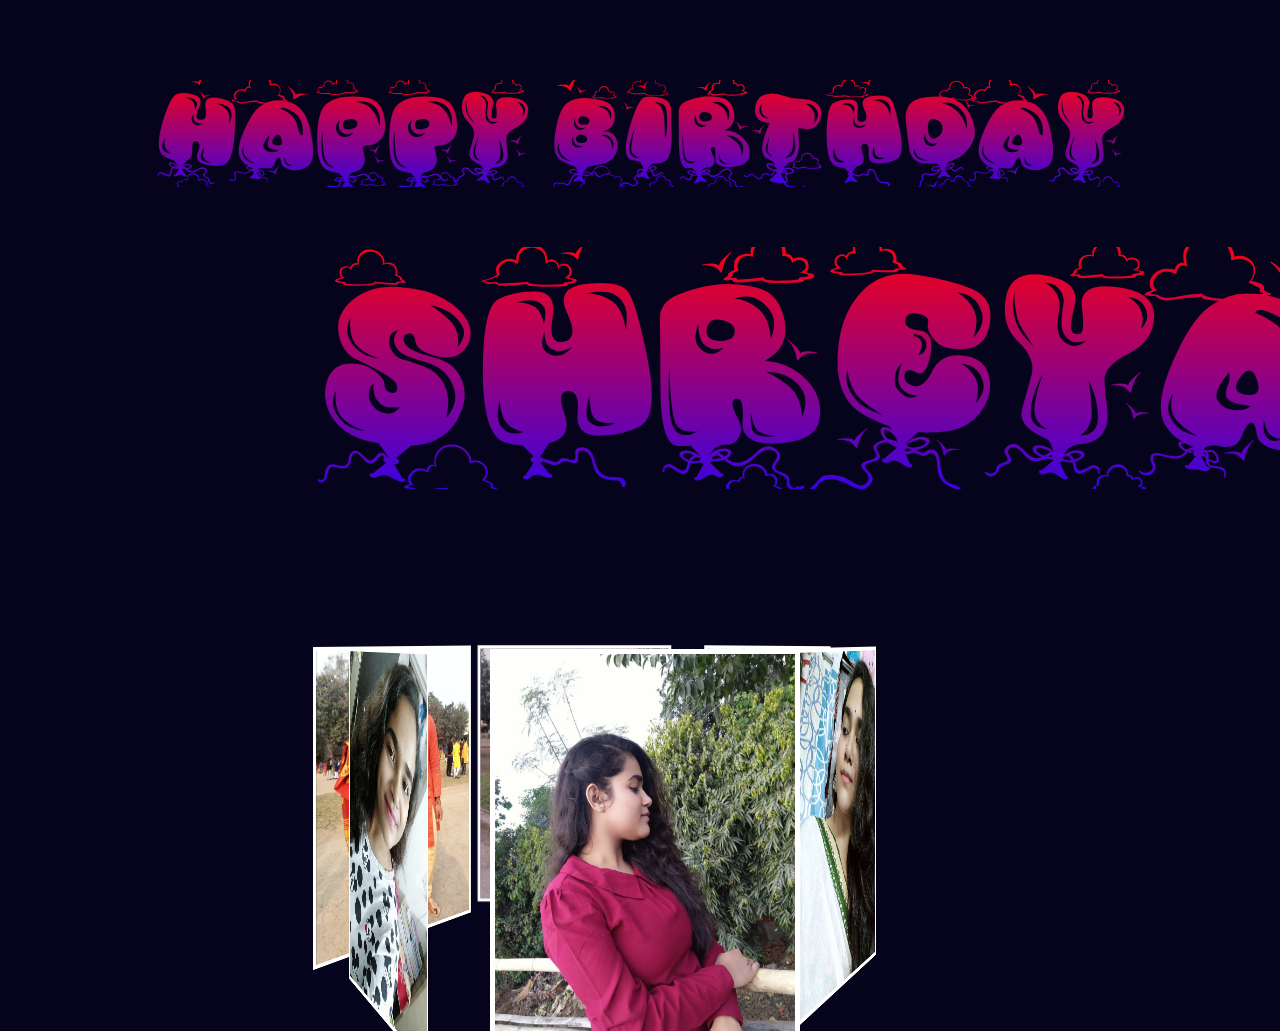
<file: index.html>
<!DOCTYPE html>
<html>
    <head>
        <meta charset="UTF-8">
        <link rel="stylesheet" href="style.css">
        <title>Happy Birthday Shreya</title>
    </head>
    <body>
       <div class="bday">
          Happy Birthday
       </div>
       <div class="name">
          Shreya
       </div>
       <div class="wrapper">
             <div class="img-area">
                 <div class="single-img img-one">
                     <img src="a.jpg" alt="">     
                 </div> 
                 <div class="single-img img-two">
                    <img src="b.jpg" alt="">     
                </div> 
                <div class="single-img img-three">
                    <img src="c.jpg" alt="">     
                </div> 
                <div class="single-img img-four">
                    <img src="d.jpg" alt="">     
                </div>
                <div class="single-img img-five">
                    <img src="e.jpg" alt="">     
                </div> 
                <div class="single-img img-six">
                    <img src="f.jpg" alt="">     
                </div>  
                <script>
                setTimeout("location.href = 'Happy birthday madam.html';",5000);
                </script>
             </div>
       </div>
    </body>
</html>
</file>
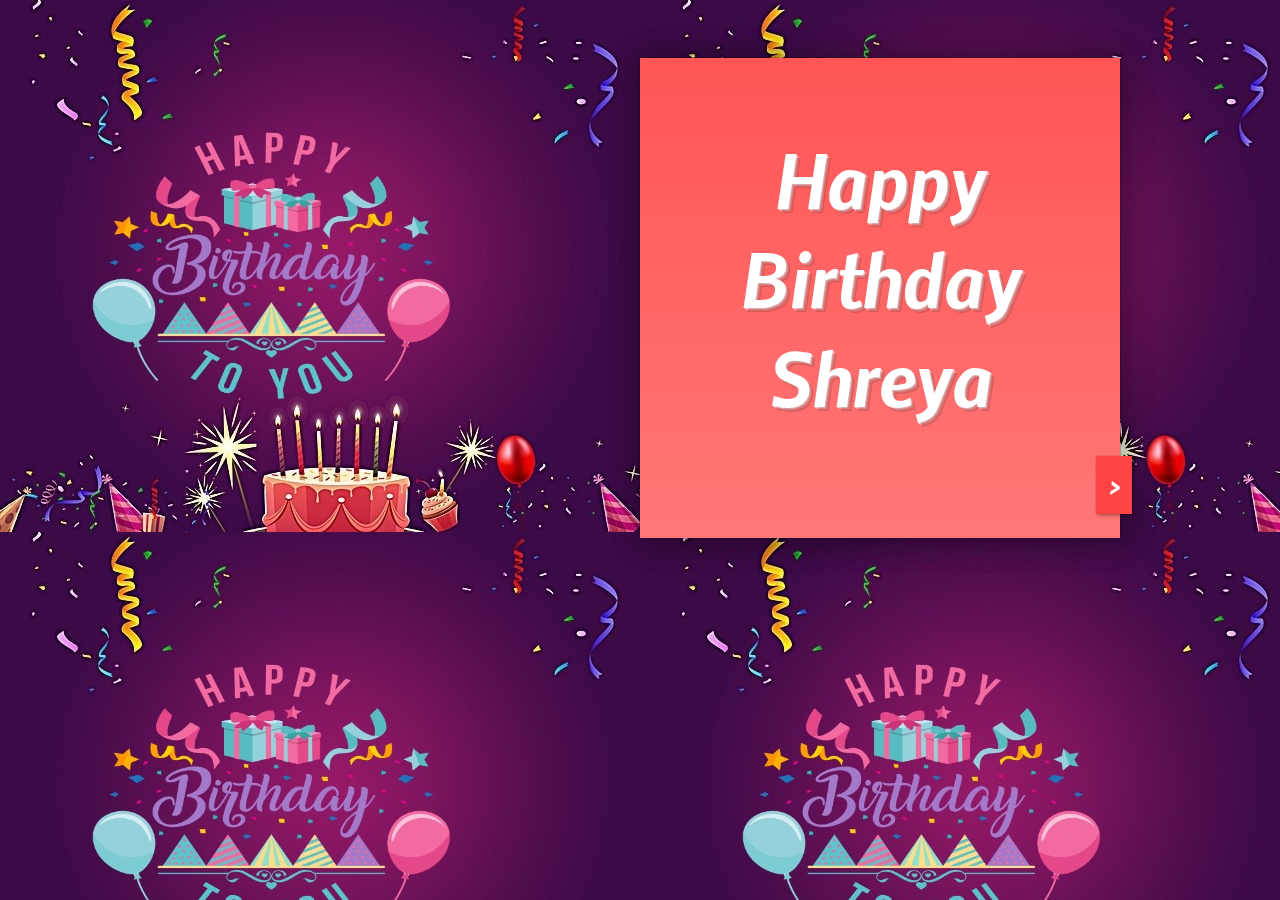
<file: Happy birthday madam.html>
<html>
<head>
  <meta name="viewport" content="width=device-width, initial-scale=1" />
  <meta http-equiv="Content-Type" content="text/html; charset=utf-8" />
  <style type="text/css">
    @import url(https://fonts.googleapis.com/css?family=Nobile:400italic,700italic);
@import url(https://fonts.googleapis.com/css?family=Dancing+Script);
* {
  box-sizing: border-box;
  -moz-box-sizing: border-box;
  -webkit-box-sizing: border-box;
}
body {
  background: #E5E5E5;
  background-image: url("bday.jpg");
  padding: 50px;
}

#card-front {
  color: #FFDFDF;
}

#card, #card-front, #card-inside {
  height: 480px;
}

.wrap {
    padding: 1.5em 2.5em;
    height: 100%;
}
#card-front, #card-inside {
  width: 50%;
  -webkit-box-shadow: 2px 2px 30px rgba(0, 0, 0, .25), 0 0 1px rgba(0, 0, 0, .5);
  -moz-box-shadow: 2px 2px 30px rgba(0, 0, 0, .25), 0 0 1px rgba(0, 0, 0, .5);
  box-shadow: 2px 2px 30px rgba(0, 0, 0, .25), 0 0 1px rgba(0, 0, 0, .5);
  position: absolute;
  left: 50%;
}


#card-inside .wrap {
    background: #FFEFEF;
    -webkit-box-shadow: inset 2px 0 1px rgba(0, 0, 0, .05);
    -moz-box-shadow: inset 2px 0 1px rgba(0, 0, 0, .05);
    box-shadow: inset 2px 0 1px rgba(0, 0, 0, .05);
}
#card {
    max-width: 960px;
    margin: 0 auto;
    transform-style: preserve-3d;
    -moz-transform-style: preserve-3d;
    -webkit-transform-style: preserve-3d;
    perspective: 5000px;
    -moz-perspective: 5000px;
    -webkit-perspective: 5000px;
    position: relative;
}

#card h1 {
    text-align: center;
    font-family: 'Nobile', sans-serif;
    font-style: italic;
    font-size: 70px;
    text-shadow: 
        4px 4px 0px rgba(0, 0, 0, .15),
        1px 1px 0 rgba(255, 200, 200, 255),
        2px 2px 0 rgba(255, 150, 150, 255),
        3px 3px 0 rgba(255, 125, 125, 255);
    color: #FFF;
}
#card-inside {
    font-size: 1.1em;
    line-height: 1.4;
    font-family: 'Nobile';
    color: #331717;
    font-style: italic;
}

p {
    margin-top: 1em;
}

p:first-child {
    margin-top: 0;
}

p.signed {
    margin-top: 1.5em;
    text-align: center;
    font-family: 'Dancing Script', sans-serif;
    font-size: 1.5em;
}

#card-front {
    background-color: #FF5555;
    background-image: linear-gradient(top, #FF5555 0%, #FF7777 100%);
    background-image: -moz-linear-gradient(top, #FF5555 0%, #FF7777 100%);
    background-image: -webkit-linear-gradient(top, #FF5555 0%, #FF7777 100%);
            transform-origin: left;
       -moz-transform-origin: left;
    -webkit-transform-origin: left;
            transition:         transform 1s linear;
       -moz-transition:    -moz-transform 1s linear;
    -webkit-transition: -webkit-transform 1s linear;
    position: relative;
}

#card-front .wrap {
            transition: background 1s linear;
       -moz-transition: background 1s linear;
    -webkit-transition: background 1s linear;
}

#card-front button {
  position: absolute;
  bottom: 1em;
  right: -12px;
  background: #F44;
  color: #FFF;
  font-family: 'Nobile', sans-serif;
  font-style: italic;
  font-weight: bold;
  font-size: 1.5em;
  padding: .5em;
  border: none;
  cursor: pointer;
          box-shadow: 2px 2px 3px rgba(0, 0, 0, .25), 0 0 1px rgba(0, 0, 0, .4);
     -moz-box-shadow: 2px 2px 3px rgba(0, 0, 0, .25), 0 0 1px rgba(0, 0, 0, .4);
  -webkit-box-shadow: 2px 2px 3px rgba(0, 0, 0, .25), 0 0 1px rgba(0, 0, 0, .4);
}

#card-front button:hover,
#card-front button:focus {
  background: #F22;
}

#close {
  display: none;
}

#card.open-fully #close,
#card-open-half #close {
  display: inline;
}

#card.open-fully #open {
  display: none;
}


#card.open-half #card-front,
#card.close-half #card-front {
            transform: rotateY(-90deg);
       -moz-transform: rotateY(-90deg);
    -webkit-transform: rotateY(-90deg);
}
#card.open-half #card-front .wrap {
    background-color: rgba(0, 0, 0, .5);
}

#card.open-fully #card-front,
#card.close-half #card-front {
  background: #FFEFEF;
}

#card.open-fully #card-front {
    transform: rotateY(-180deg);
    -moz-transform: rotateY(-180deg);
    -webkit-transform: rotateY(-180deg);
}

#card.open-fully #card-front .wrap {
    background-color: rgba(0, 0, 0, 0);
}

#card.open-fully #card-front .wrap *,
#card.close-half #card-front .wrap * {
   display: none;
}

footer {
  max-width: 500px;
  margin: 40px auto;
  font-family: 'Nobile', sans-serif;
  font-size: 14px;
  line-height: 1.6;
  color: #888;
  text-align: center;
}
  </style>
  </head>
<body>
  <div id="card">
    <div id="card-inside">
      <div class="wrap">
        <p>Hey,</p>
        <p>“A wish for you on your 20th Birthday, whatever you ask may you receive, whatever you seek may you find, whatever you wish may it be fulfilled on your birthday and always. Happy birthday!</p>
        <p>I will be there with you in your side whenever you seek me.
        </p>
        <p>always.</p>
        <p>Enjoy your Day . Stay Blessed nd Happy . Keep Smiling . Love you :)</p>
        
        <center><h4>from</h4></center>
        <p class="signed">Arup Sarkar</p>
        
      </div>
    </div>
    <div id="card-front">
      <div class="wrap">
        <h1>Happy Birthday Shreya</h1>
      </div>
      <button id="open">&gt;</button>
      <button id="close">&lt;</button>
    </div>
  </div>
  <script>
    (function() {
  function $(id) {
    return document.getElementById(id);
  }

  var card = $('card'),
      openB = $('open'),
      closeB = $('close'),
      timer = null;
  console.log('wat', card);
  openB.addEventListener('click', function () {
    card.setAttribute('class', 'open-half');
    if (timer) clearTimeout(timer);
    timer = setTimeout(function () {
      card.setAttribute('class', 'open-fully');
      timer = null;
    }, 1000);
  });

  closeB.addEventListener('click', function () {
    card.setAttribute('class', 'close-half');
    if (timer) clearTimerout(timer);
    timer = setTimeout(function () {
      card.setAttribute('class', '');
      timer = null;
    }, 1000);
  });

}());

  </script>

<div style="visibility:hidden;">
<embed src="BDAY.mp3" autostart="true" loop="true">
</div>
<div style="visibility:hidden;">
<embed src="BDAY.mp3" autostart="true" loop="true">
</div>

  </body>
  </html>
</file>
<file: style.css>
body{
    margin: 0;
    padding: 0;
    background: #06031d;
}
.bday{
margin-top: 80px;
text-align: center;
background: linear-gradient(180deg, #f80112 0%, #2602f5 110%);
-webkit-background-clip: text;
-webkit-text-fill-color: transparent;
cursor: pointer;
font-size: 80px;
font-family: bday;
}
.name{
padding-right: 100px;
margin-left: 318px;
    margin-top: 60px;
    text-align: center;
    background: linear-gradient(180deg, #f80112 0%, #2602f5 110%);
    -webkit-background-clip: text;
    -webkit-text-fill-color: transparent;
    cursor: pointer;
    font-size: 180px;
    font-family: bday;
    display: inline-block;
}
.name:hover{
-webkit-box-reflect: below -8px -webkit-gradient(linear, right top, right bottom, from(transparent),
 color-stop(85%, transparent), to(rgba(42, 99, 99, 1))) ;
}
.wrapper{
position: relative;
width: 320px;
margin: 150px auto;
perspective: 1000px;
margin-bottom: 500px;
}
.img-area{
position: absolute;
width: 100%;
height: 100%;
transform-style: preserve-3d;
transform: rotateY(-360deg) translateZ(-300px);
animation: animate 25s steps(1000, end) infinite;
}
.single-img{
position: absolute;
width: 200px;
height: 500px;
top: 10px;
left: 10px;
}
.single-img img{
width: 300px;
height: 400px;
border: 5px solid #fff;
}
.single-img.img-one{
transform: rotateY(0deg) translateZ(300px);
}
.single-img.img-two{
    transform: rotateY(60deg) translateZ(300px);
    }
.single-img.img-three{
        transform: rotateY(120deg) translateZ(300px);
        }
.single-img.img-four{
transform: rotateY(180deg) translateZ(300px);
}
.single-img.img-five{
    transform: rotateY(240deg) translateZ(300px);
    }
.single-img.img-six{
        transform: rotateY(300deg) translateZ(300px);
        }
img{
filter: grayscale(10%);
transition: 1s;
cursor: pointer;
}
img:hover{
transition: 1s;
filter: grayscale(0);
}
@keyframes animate{
from{
transform: rotateY(-360deg);
}
to{
    transform: rotateY(0deg);
}
}
@font-face{
font-family: bday;
src: url(bday.ttf);
}
</file>
